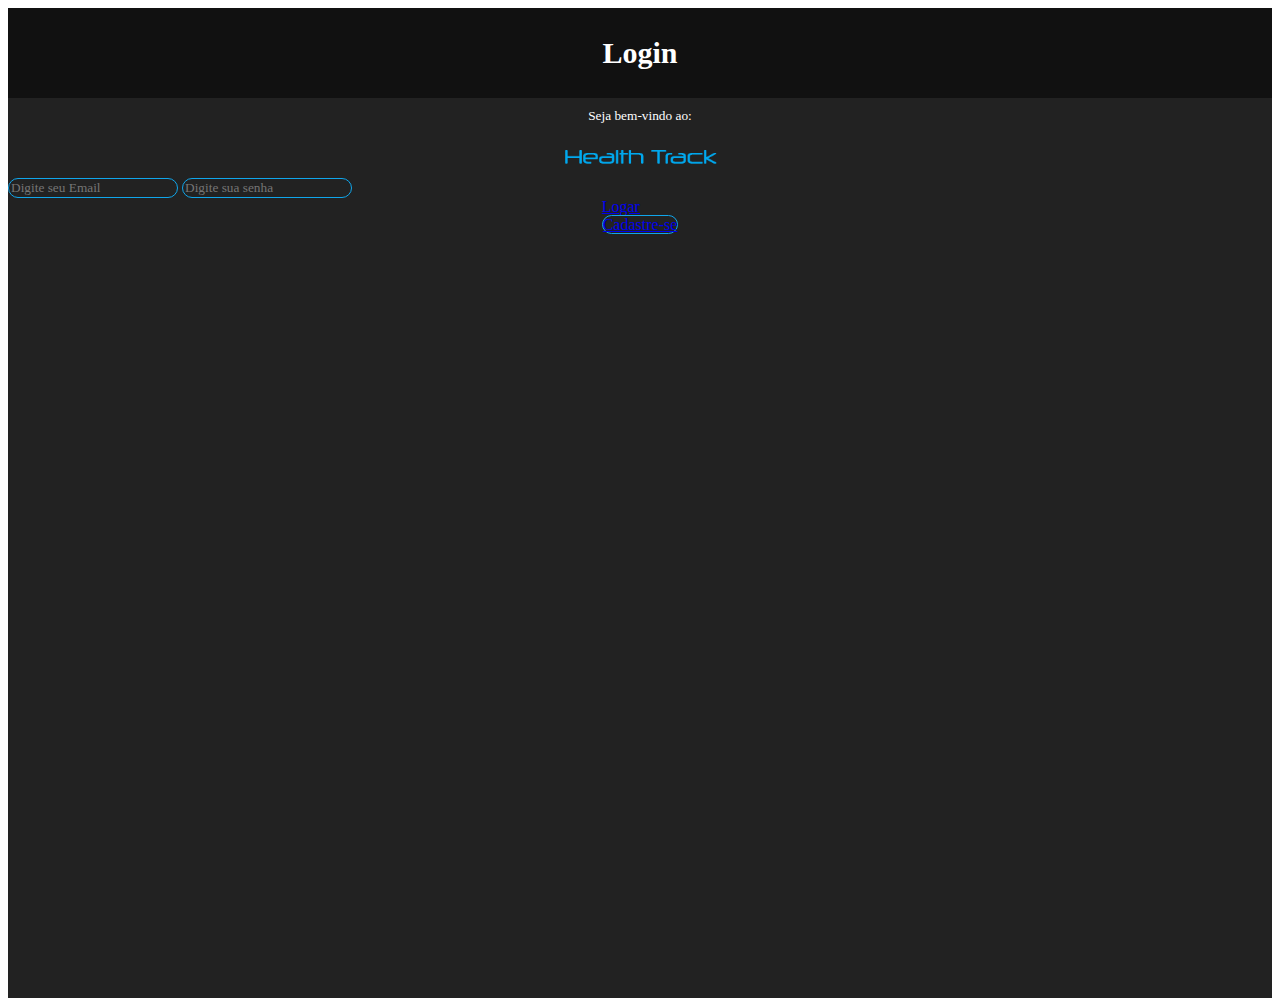
<file: index.html>
<!DOCTYPE html> <!-- tag essencial, define o tipo de documento, no caso html5 -->

<html lang="pt-br">
	<head>
		<title>Health Track - Login</title>
		<meta charset="utf-8">
        <meta http-equiv="X-UA-Compatible" content="IE-edge">
        <meta name="keywords" content="fiap, exemplo, html">
        <meta name="description" content="EXEMPLO - BOOTSTRAP">
        <meta name="viewport" content="width=device-width, initial-scale=1, shrink-to-fit=no">
    <!-- Bootstrap CSS -->
    <link rel="stylesheet" href="https://stackpath.bootstrapcdn.com/bootstrap/4.5.0/css/bootstrap.min.css" 
    integrity="sha384-9aIt2nRpC12Uk9gS9baDl411NQApFmC26EwAOH8WgZl5MYYxFfc+NcPb1dKGj7Sk" 
    crossorigin="anonymous">
    <link rel="stylesheet" href="css/styles.css">

	</head>	
	<body>
    <header>
        <div class="container-fluid myHeader alinhar-centro">
            <div class="row">
                <h1>Login</h1>
            </div>
        </div>
    </header>
    <main>
        <div class="container-fluid myMain-Welcome">
            <div class="row alinhar-centro">
                <p class="p-aside alinhar-centro">Seja bem-vindo ao:</p>
                <img src="image/logo.png" class="logo" alt="Health Track">
            </div>

            <div class="row">

                <form class="col">
                    <div class="form-group">
                        <div>
                        <label for="box-email"></label>
                        <input type="email" class="form-control myBox" id="box-email" placeholder="Digite seu Email">

                        <label for="box-senha"></label>
                        <input type="password" class="form-control myBox" id="box-senha" placeholder="Digite sua senha">
                        </div>
                        <div class="alinhar-centro">
                            <a href="bem-vindo.html">
                            <botton type="submit" class="form-control btn btn-primary myBottonsPq1" id="botao-logar">Logar</botton></a>

                            <a href="cadastro.html">
                            <botton type="botton" class="form-control btn btn-primary myBottonsPq2" id="botao-cadastrar">Cadastre-se</botton></a>
                        </div>
                    </div>
                </form>
            </div>
        </div>
    </main>
<!--<footer class="container-fluid myFooter">
        <div class="row align-items-center">

        </div>

    </footer> -->




	
    <!-- Optional JavaScript -->
    <!-- jQuery first, then Popper.js, then Bootstrap JS -->
    <script src="https://code.jquery.com/jquery-3.5.1.slim.min.js" integrity="sha384-DfXdz2htPH0lsSSs5nCTpuj/zy4C+OGpamoFVy38MVBnE+IbbVYUew+OrCXaRkfj" crossorigin="anonymous"></script>
    <script src="https://cdn.jsdelivr.net/npm/popper.js@1.16.0/dist/umd/popper.min.js" integrity="sha384-Q6E9RHvbIyZFJoft+2mJbHaEWldlvI9IOYy5n3zV9zzTtmI3UksdQRVvoxMfooAo" crossorigin="anonymous"></script>
    <script src="https://stackpath.bootstrapcdn.com/bootstrap/4.5.0/js/bootstrap.min.js" integrity="sha384-OgVRvuATP1z7JjHLkuOU7Xw704+h835Lr+6QL9UvYjZE3Ipu6Tp75j7Bh/kR0JKI" crossorigin="anonymous"></script>
	</body>
</html>
</file>
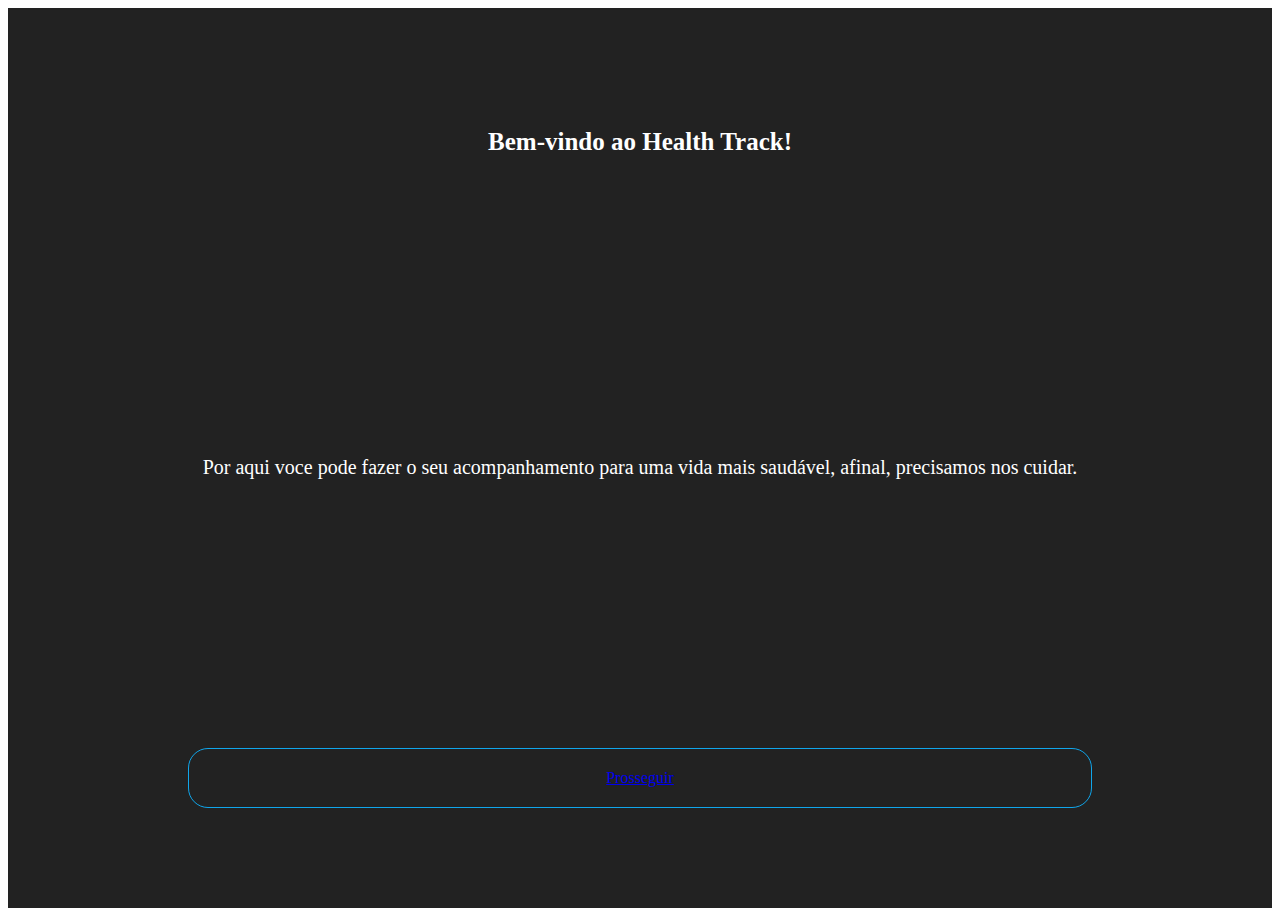
<file: bem-vindo.html>
<!DOCTYPE html> <!-- tag essencial, define o tipo de documento, no caso html5 -->

<html lang="pt-br">
	<head>
		<title>Health Track - Bem-Vindo</title>
		<meta charset="utf-8">
        <meta http-equiv="X-UA-Compatible" content="IE-edge">
        <meta name="keywords" content="fiap, exemplo, html">
        <meta name="description" content="EXEMPLO - BOOTSTRAP">
        <meta name="viewport" content="width=device-width, initial-scale=1, shrink-to-fit=no">
    <!-- Bootstrap CSS -->
    <link rel="stylesheet" href="https://stackpath.bootstrapcdn.com/bootstrap/4.5.0/css/bootstrap.min.css" 
    integrity="sha384-9aIt2nRpC12Uk9gS9baDl411NQApFmC26EwAOH8WgZl5MYYxFfc+NcPb1dKGj7Sk" 
    crossorigin="anonymous">
    <link rel="stylesheet" href="css/styles.css">

	</head>	
	<body>
    <main>
        <div class="container-fluid ">
            <div class="row">
                <div class="col-12 myMain-Welcome alinhar-centro">
                    <h2>Bem-vindo ao Health Track!</h2>
                    <div class="p-welcome">
                        <p>Por aqui voce pode fazer o seu acompanhamento para uma vida mais saudável, afinal, precisamos 
                            nos cuidar.</p>
                    </div>
                    
                    <div>
                        <a href="lista-peso.html"><botton type="botton"
                            class="btn btn-primary myBottons-Welcome alinhar-centro" id="botao-bv-prosseguir">Prosseguir
                        </botton></a>
                    </div>
                </div>
            </div>
        </div>
    </main>

    <!-- Optional JavaScript -->
    <!-- jQuery first, then Popper.js, then Bootstrap JS -->
    <script src="https://code.jquery.com/jquery-3.5.1.slim.min.js" integrity="sha384-DfXdz2htPH0lsSSs5nCTpuj/zy4C+OGpamoFVy38MVBnE+IbbVYUew+OrCXaRkfj" crossorigin="anonymous"></script>
    <script src="https://cdn.jsdelivr.net/npm/popper.js@1.16.0/dist/umd/popper.min.js" integrity="sha384-Q6E9RHvbIyZFJoft+2mJbHaEWldlvI9IOYy5n3zV9zzTtmI3UksdQRVvoxMfooAo" crossorigin="anonymous"></script>
    <script src="https://stackpath.bootstrapcdn.com/bootstrap/4.5.0/js/bootstrap.min.js" integrity="sha384-OgVRvuATP1z7JjHLkuOU7Xw704+h835Lr+6QL9UvYjZE3Ipu6Tp75j7Bh/kR0JKI" crossorigin="anonymous"></script>
	</body>
</html>
</file>
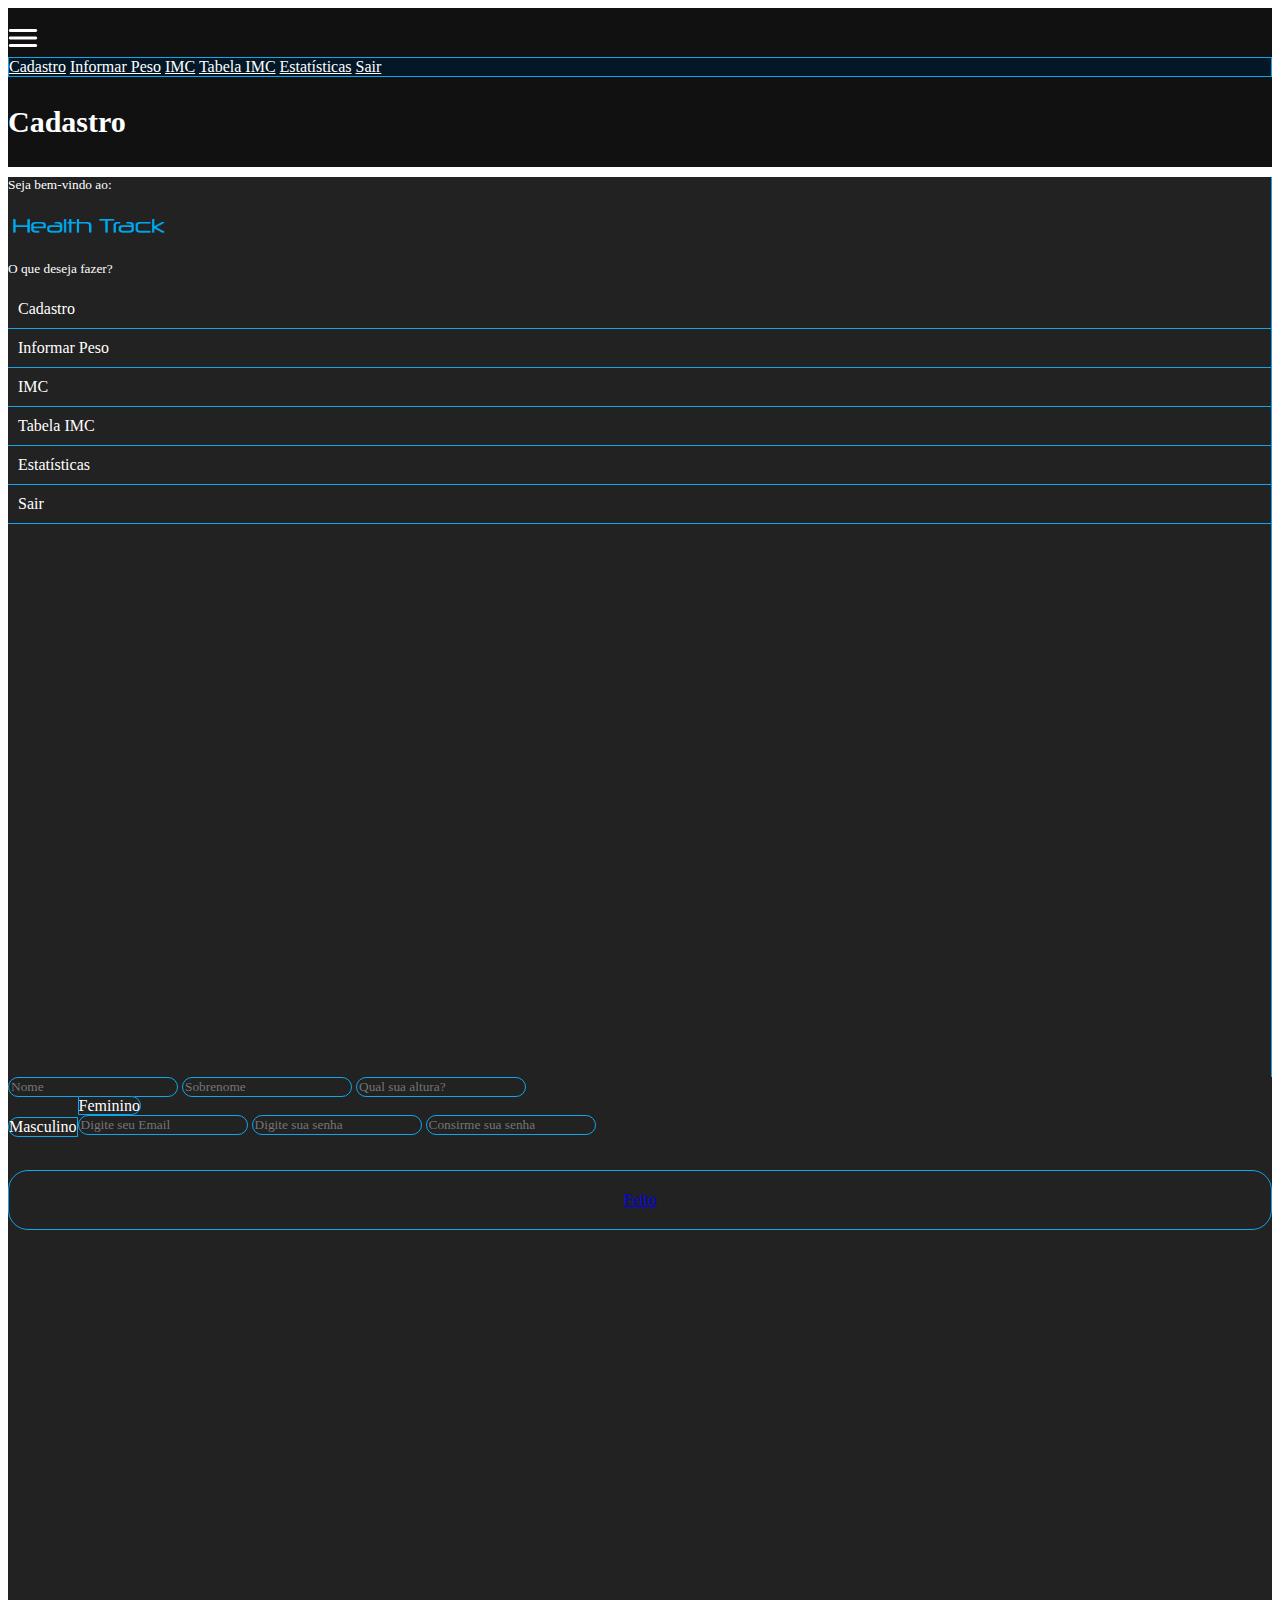
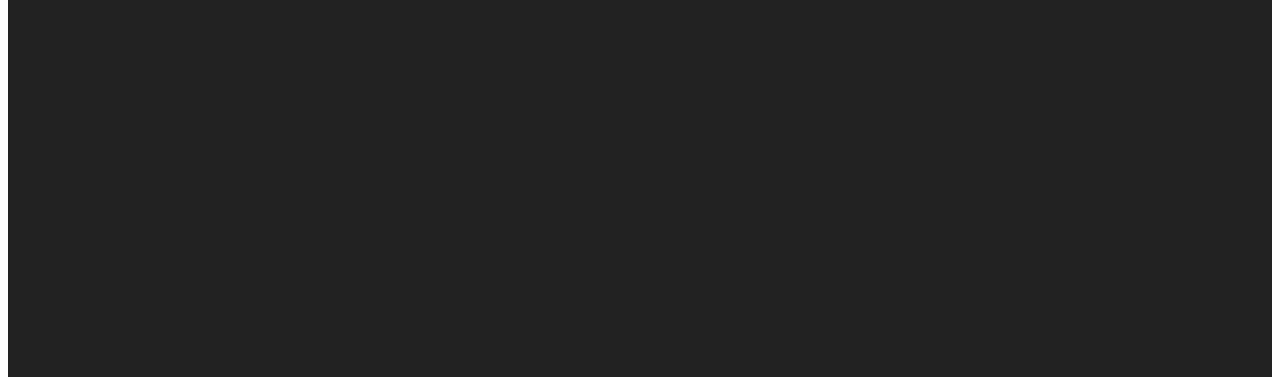
<file: cadastro.html>
<!DOCTYPE html> <!-- tag essencial, define o tipo de documento, no caso html5 -->

<html lang="pt-br">
	<head>
		<title>Health Track - Login</title>
		<meta charset="utf-8">
        <meta http-equiv="X-UA-Compatible" content="IE-edge">
        <meta name="keywords" content="fiap, exemplo, html">
        <meta name="description" content="EXEMPLO - BOOTSTRAP">
        <meta name="viewport" content="width=device-width, initial-scale=1, shrink-to-fit=no">
    <!-- Bootstrap CSS -->
    <link rel="stylesheet" href="https://stackpath.bootstrapcdn.com/bootstrap/4.5.0/css/bootstrap.min.css" 
    integrity="sha384-9aIt2nRpC12Uk9gS9baDl411NQApFmC26EwAOH8WgZl5MYYxFfc+NcPb1dKGj7Sk" 
    crossorigin="anonymous">
    <link rel="stylesheet" href="css/styles.css">

	</head>	
	<body>
    <header>
        <div class="container-fluid">
            <div class="row">
                <div class="col-2 dropdown cinza-header">
                    <img src="image/icone-menu.svg" class="icone-menu" data-toggle="dropdown" alt="Menu">
                    <div class="dropdown-menu style-menu-dropdown">
                      <a class="dropdown-item a-style-menu-dropdown" href="cadastro.html">Cadastro</a>
                      <a class="dropdown-item a-style-menu-dropdown" href="lista-peso.html">Informar Peso</a>
                      <a class="dropdown-item a-style-menu-dropdown" href="calc-imc.html">IMC</a>
                      <a class="dropdown-item a-style-menu-dropdown" href="tabela-imc.html">Tabela IMC</a>
                      <a class="dropdown-item a-style-menu-dropdown" href="estatisticas.html">Estatísticas</a>
                      <a class="dropdown-item a-style-menu-dropdown" href="#">Sair</a>
                    </div>
                  </div>
                <div class="col-10 myHeader">
                    <h1>Cadastro</h1>
                </div>
            </div>
        </div>
    </header>
    <main>
        
        <div class="container-fluid myMain-Welcome">
            <div class="row">
                <aside class="col-md-2 barra-lateral">
                    <p class="p-aside">Seja bem-vindo ao:</p>
                    <img src="image/logo.png" class="logo" alt="Health Track">
                    <div>
                        <p class="p-aside">O que deseja fazer?</p>
                    </div>
                    <nav>
                        <a href="cadastro.html"><div class="link">Cadastro</div></a>
                        <a href="lista-peso.html"><div class="link">Informar Peso</div></a>
                        <a href="calc-imc.html"><div class="link">IMC</div></a>
                        <a href="tabela-imc.html"><div class="link">Tabela IMC</div></a>
                        <a href="estatisticas.html"><div class="link">Estatísticas</div></a>
                        <a href="#"><div class="link">Sair</div></a>
                    </nav>
                </aside>
                <section class="col-md-10">
                    <div class="container-fluid myMain-Welcome">
                        <div class="row myForm">
                            <form class="col-12" id="cadastrar-usuario">
                                <div class="form-group">
                                    <label for="nome"></label>
                                    <input type="text" class="form-control myBox" id="nome" placeholder="Nome" required>
            
                                    <label for="nome"></label>
                                    <input type="text" class="form-control myBox" id="sobrenome" placeholder="Sobrenome" required>
            
                                    <label for="altura"></label>
                                    <input type="number" class="form-control myBox" id="altura" placeholder="Qual sua altura?" required>
                                
                                    <div>
                                    <botton type="botton" class="form-control col-6 btn btn-primary myBottonsMasc float-left" id="botao-logar">Masculino</botton>
                                    <botton type="botton" class="form-control col-6 btn btn-primary myBottonsFem" id="botao-cadastrar">Feminino</botton>
                                    </div>
            
                                    <label for="box-email"></label>
                                    <input type="email" class="form-control myBox" id="box-email" placeholder="Digite seu Email">
                      
                                    <label for="box-senha"></label>
                                    <input type="password" class="form-control myBox" id="box-senha" placeholder="Digite sua senha">
            
                                    <label for="box-confsenha"></label>
                                    <input type="password" class="form-control myBox" id="box-confsenha" placeholder="Consirme sua senha">
            
                                    <a href="lista-peso.html"><botton type="submit" 
                                        class="form-control btn btn-primary myBottons-Welcome alinhar-centro" id="botao-cadastrar">Feito
                                    </botton></a>
                                </div>
                            </form>
                        </div>
                    </div>
                </section>
            </div>
        </div>
    </main>




	
    <!-- Optional JavaScript -->
    <!-- jQuery first, then Popper.js, then Bootstrap JS -->
    <script src="https://code.jquery.com/jquery-3.5.1.slim.min.js" integrity="sha384-DfXdz2htPH0lsSSs5nCTpuj/zy4C+OGpamoFVy38MVBnE+IbbVYUew+OrCXaRkfj" crossorigin="anonymous"></script>
    <script src="https://cdn.jsdelivr.net/npm/popper.js@1.16.0/dist/umd/popper.min.js" integrity="sha384-Q6E9RHvbIyZFJoft+2mJbHaEWldlvI9IOYy5n3zV9zzTtmI3UksdQRVvoxMfooAo" crossorigin="anonymous"></script>
    <script src="https://stackpath.bootstrapcdn.com/bootstrap/4.5.0/js/bootstrap.min.js" integrity="sha384-OgVRvuATP1z7JjHLkuOU7Xw704+h835Lr+6QL9UvYjZE3Ipu6Tp75j7Bh/kR0JKI" crossorigin="anonymous"></script>
	</body>
</html>
</file>
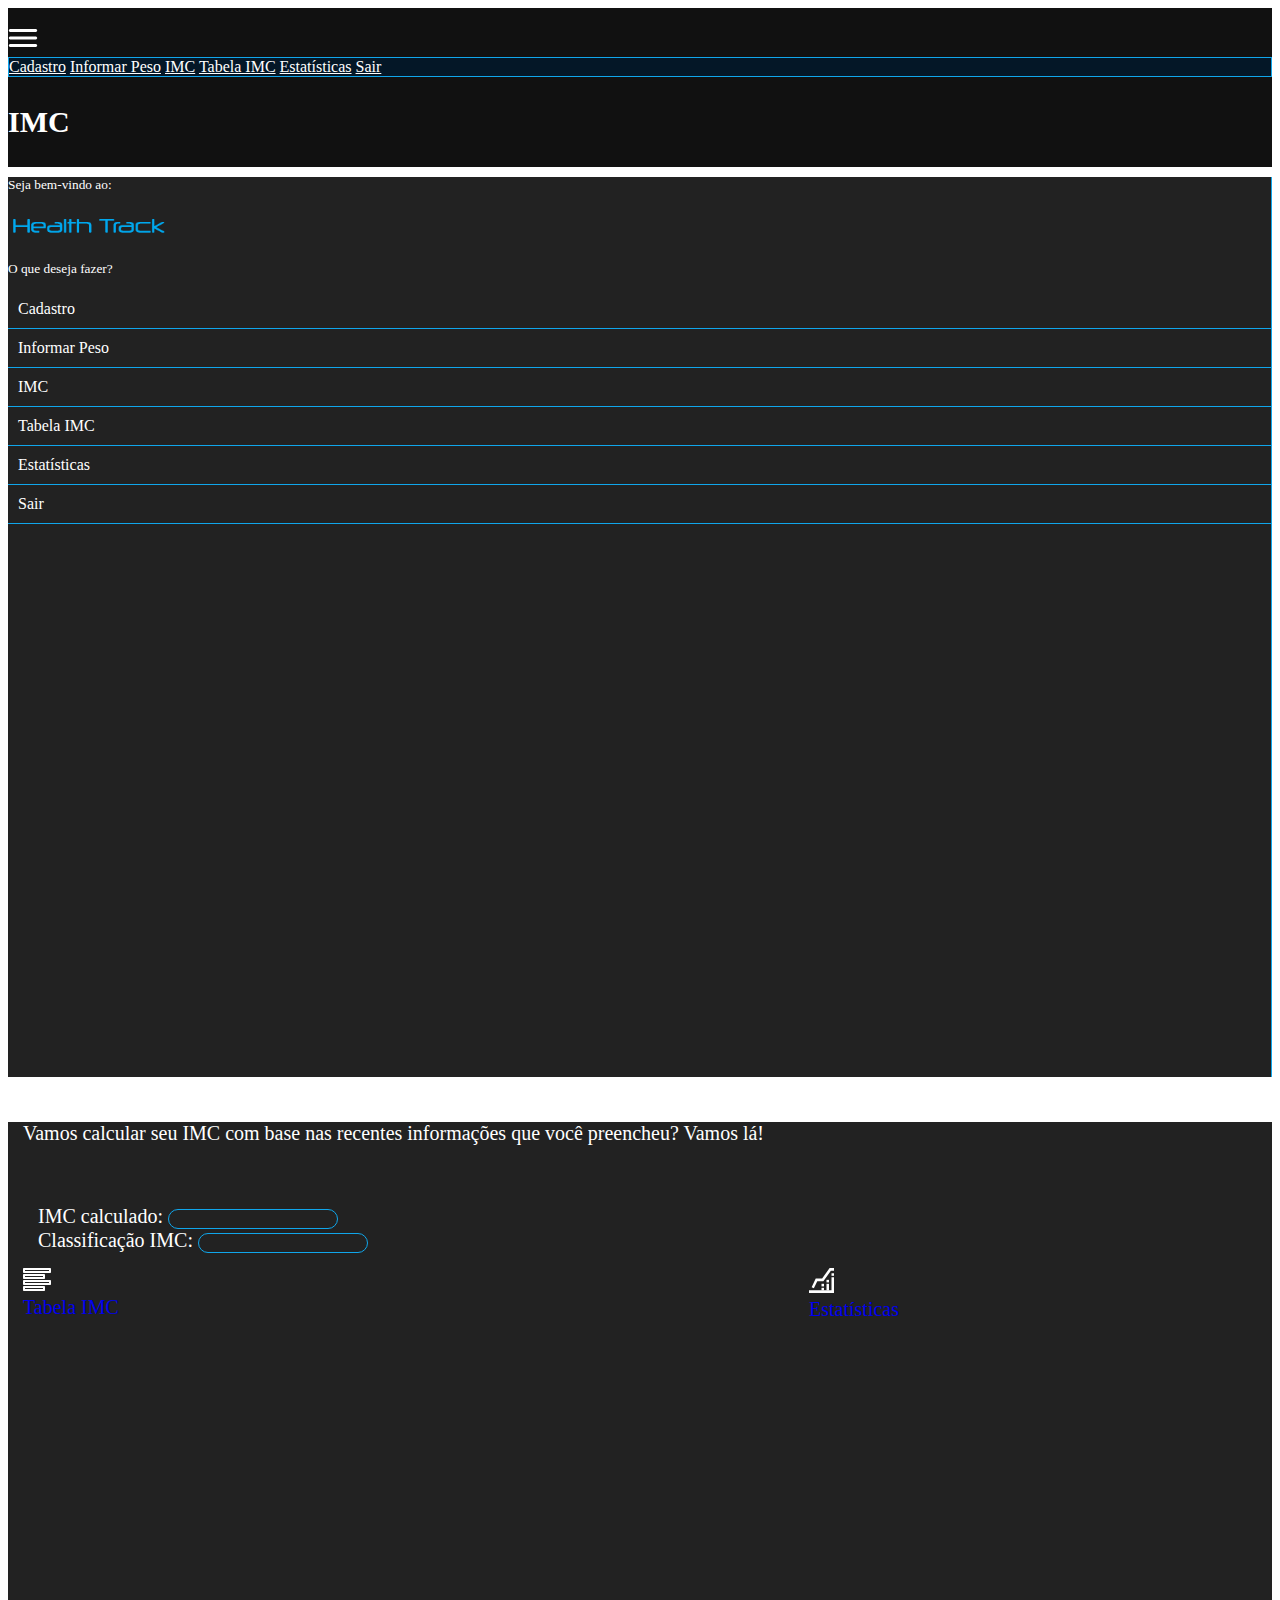
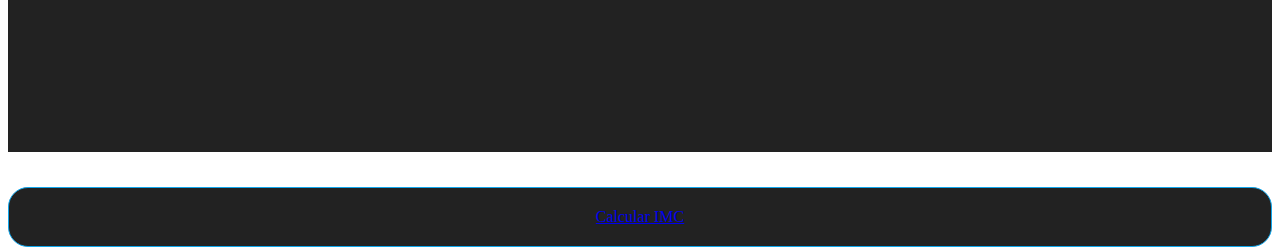
<file: calc-imc.html>
<!DOCTYPE html> <!-- tag essencial, define o tipo de documento, no caso html5 -->

<html lang="pt-br">
	<head>
		<title>Health Track - Login</title>
		<meta charset="utf-8">
        <meta http-equiv="X-UA-Compatible" content="IE-edge">
        <meta name="keywords" content="fiap, exemplo, html">
        <meta name="description" content="EXEMPLO - BOOTSTRAP">
        <meta name="viewport" content="width=device-width, initial-scale=1, shrink-to-fit=no">
    <!-- Bootstrap CSS -->
    <link rel="stylesheet" href="https://stackpath.bootstrapcdn.com/bootstrap/4.5.0/css/bootstrap.min.css" 
    integrity="sha384-9aIt2nRpC12Uk9gS9baDl411NQApFmC26EwAOH8WgZl5MYYxFfc+NcPb1dKGj7Sk" 
    crossorigin="anonymous">
    <link rel="stylesheet" href="css/styles.css">

	</head>	
	<body>
    <header>
        <div class="container-fluid">
            <div class="row">
                <div class="col-2 dropdown cinza-header">
                    <img src="image/icone-menu.svg" class="icone-menu" data-toggle="dropdown" alt="Menu">
                    <div class="dropdown-menu style-menu-dropdown">
                      <a class="dropdown-item a-style-menu-dropdown" href="cadastro.html">Cadastro</a>
                      <a class="dropdown-item a-style-menu-dropdown" href="lista-peso.html">Informar Peso</a>
                      <a class="dropdown-item a-style-menu-dropdown" href="calc-imc.html">IMC</a>
                      <a class="dropdown-item a-style-menu-dropdown" href="tabela-imc.html">Tabela IMC</a>
                      <a class="dropdown-item a-style-menu-dropdown" href="estatisticas.html">Estatísticas</a>
                      <a class="dropdown-item a-style-menu-dropdown" href="#">Sair</a>
                    </div>
                  </div>
                <div class="col-10 myHeader">
                    <h1>IMC</h1>
                </div>
            </div>
        </div>
    </header>
    <main>
        
        <div class="container-fluid myMain-Welcome">
            <div class="row">
                <aside class="col-md-2 barra-lateral">
                    <p class="p-aside">Seja bem-vindo ao:</p>
                    <img src="image/logo.png" class="logo" alt="Health Track">
                    <div>
                        <p class="p-aside">O que deseja fazer?</p>
                    </div>
                    <nav>
                        <a href="cadastro.html"><div class="link">Cadastro</div></a>
                        <a href="lista-peso.html"><div class="link">Informar Peso</div></a>
                        <a href="calc-imc.html"><div class="link">IMC</div></a>
                        <a href="tabela-imc.html"><div class="link">Tabela IMC</div></a>
                        <a href="estatisticas.html"><div class="link">Estatísticas</div></a>
                        <a href="#"><div class="link">Sair</div></a>
                    </nav>
                </aside>
                <section class="col-md-10">
                    <div class="container-fluid myMain">
                        <div class="row align-items-start">
                            <div class="col align-self-center p-calcIMC">
                                <div>
                                    Vamos calcular seu IMC com base nas recentes informações que você preencheu? Vamos lá! 
                                </div>
                                <div class="myForm-CalcIMC">
                                    <form id="calcular-imc">
                                        <div class="form-group">
                                            <label for="imc-calculado">IMC calculado:</label>
                                            <input type="number" class="form-control myBox" readonly>
                                        </div>
                                        <div class="form-group">
                                            <label for="class-imc-calculado">Classificação IMC:</label>
                                            <input type="text" class="form-control myBox" readonly>
                                        </div>  
                                    </form>
                                </div>
                                <div>
                                    <div class="col align-self-start">
                                        <a href="tabela-imc.html">
                                        <botton type="button" class="form-control btn btn-primary myBottons-CalcIMC-tb" id="botao-tbimc">
                                            <img src="image/icone-tabela.svg" alt=""><br>Tabela IMC</botton></a>
                                    </div>
                                    <div class="col align-self-end">
                                        <a href="estatisticas.html">
                                        <botton type="button" class="form-control btn btn-primary myBottons-CalcIMC-est" id="botao-estatisticas">
                                            <img src="image/icone-grafic.svg" alt=""><br>Estatísticas</botton></a>
                                    </div>
                                </div>
                            </div>
                        </div>
                    </div>
                    <div class="row">
                        <div class="col">
                            <a href="#"><botton type="botton" 
                                class="btn btn-primary myBottons-Welcome alinhar-centro" id="add-peso">Calcular IMC
                            </botton></a>
                        </div>
                    </div>
                </section>
            </div>
        </div>
    </main>



	
    <!-- Optional JavaScript -->
    <!-- jQuery first, then Popper.js, then Bootstrap JS -->
    <script src="https://code.jquery.com/jquery-3.5.1.slim.min.js" integrity="sha384-DfXdz2htPH0lsSSs5nCTpuj/zy4C+OGpamoFVy38MVBnE+IbbVYUew+OrCXaRkfj" crossorigin="anonymous"></script>
    <script src="https://cdn.jsdelivr.net/npm/popper.js@1.16.0/dist/umd/popper.min.js" integrity="sha384-Q6E9RHvbIyZFJoft+2mJbHaEWldlvI9IOYy5n3zV9zzTtmI3UksdQRVvoxMfooAo" crossorigin="anonymous"></script>
    <script src="https://stackpath.bootstrapcdn.com/bootstrap/4.5.0/js/bootstrap.min.js" integrity="sha384-OgVRvuATP1z7JjHLkuOU7Xw704+h835Lr+6QL9UvYjZE3Ipu6Tp75j7Bh/kR0JKI" crossorigin="anonymous"></script>
	</body>
</html>
</file>
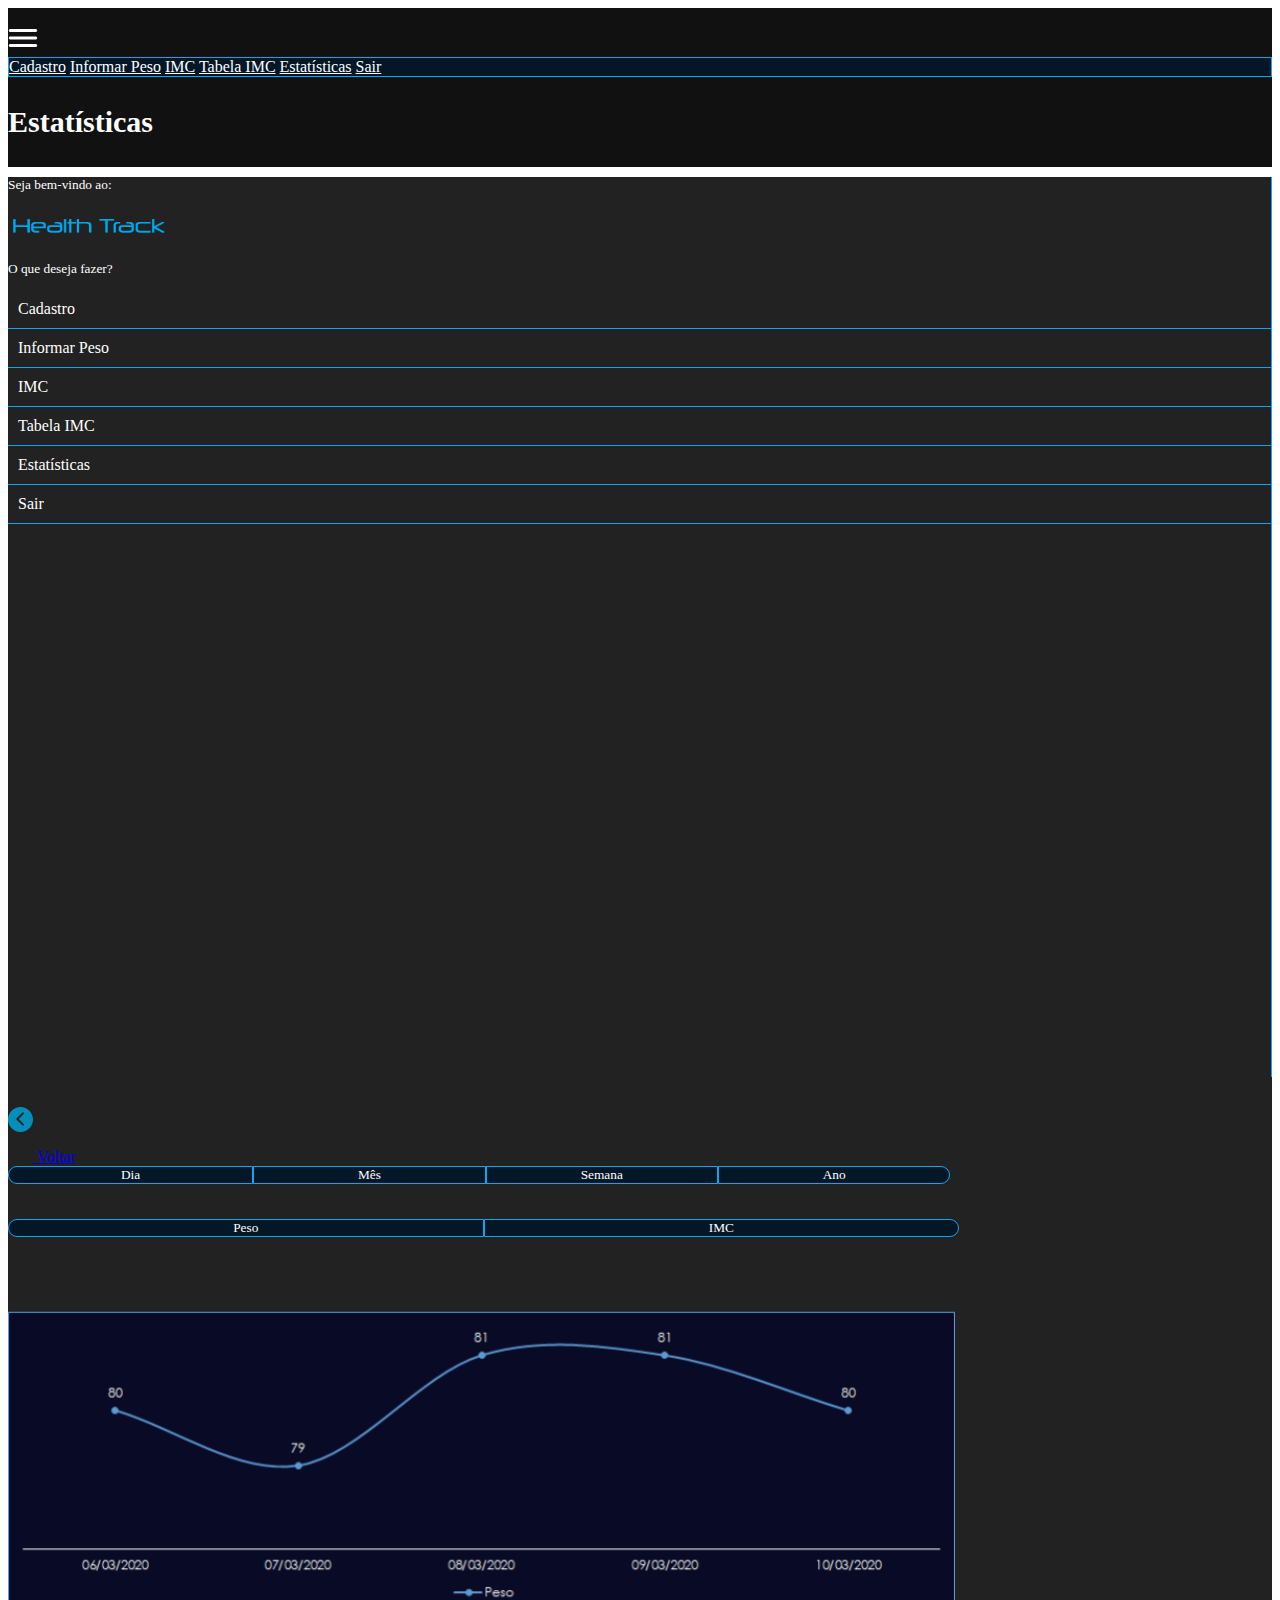
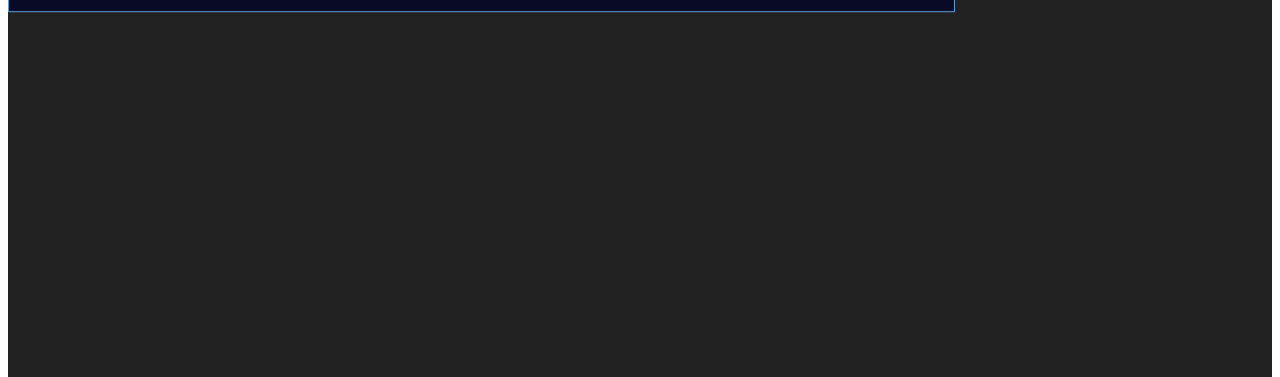
<file: estatisticas.html>
<!DOCTYPE html> <!-- tag essencial, define o tipo de documento, no caso html5 -->

<html lang="pt-br">
	<head>
		<title>Health Track - Login</title>
		<meta charset="utf-8">
        <meta http-equiv="X-UA-Compatible" content="IE-edge">
        <meta name="keywords" content="fiap, exemplo, html">
        <meta name="description" content="EXEMPLO - BOOTSTRAP">
        <meta name="viewport" content="width=device-width, initial-scale=1, shrink-to-fit=no">
    <!-- Bootstrap CSS -->
    <link rel="stylesheet" href="https://stackpath.bootstrapcdn.com/bootstrap/4.5.0/css/bootstrap.min.css" 
    integrity="sha384-9aIt2nRpC12Uk9gS9baDl411NQApFmC26EwAOH8WgZl5MYYxFfc+NcPb1dKGj7Sk" 
    crossorigin="anonymous">
    <link rel="stylesheet" href="css/styles.css">

	</head>	
	<body>
    <header>
        <div class="container-fluid">
            <div class="row">
                <div class="col-2 dropdown cinza-header">
                    <img src="image/icone-menu.svg" class="icone-menu" data-toggle="dropdown" alt="Menu">
                    <div class="dropdown-menu style-menu-dropdown">
                      <a class="dropdown-item a-style-menu-dropdown" href="cadastro.html">Cadastro</a>
                      <a class="dropdown-item a-style-menu-dropdown" href="lista-peso.html">Informar Peso</a>
                      <a class="dropdown-item a-style-menu-dropdown" href="calc-imc.html">IMC</a>
                      <a class="dropdown-item a-style-menu-dropdown" href="tabela-imc.html">Tabela IMC</a>
                      <a class="dropdown-item a-style-menu-dropdown" href="estatisticas.html">Estatísticas</a>
                      <a class="dropdown-item a-style-menu-dropdown" href="#">Sair</a>
                    </div>
                  </div>
                <div class="col-10 myHeader">
                    <h1>Estatísticas</h1>
                </div>
            </div>
        </div>
    </header>
    <main>
        
        <div class="container-fluid myMain-Welcome">
            <div class="row">
                <aside class="col-md-2 barra-lateral">
                    <p class="p-aside">Seja bem-vindo ao:</p>
                    <img src="image/logo.png" class="logo" alt="Health Track">
                    <div>
                        <p class="p-aside">O que deseja fazer?</p>
                    </div>
                    <nav>
                        <a href="cadastro.html"><div class="link">Cadastro</div></a>
                        <a href="lista-peso.html"><div class="link">Informar Peso</div></a>
                        <a href="calc-imc.html"><div class="link">IMC</div></a>
                        <a href="tabela-imc.html"><div class="link">Tabela IMC</div></a>
                        <a href="estatisticas.html"><div class="link">Estatísticas</div></a>
                        <a href="#"><div class="link">Sair</div></a>
                    </nav>
                </aside>
                <section class="col-md-10">
                    <div class="container-fluid myMain-Welcome">
                        
                        <a href="calc-imc.html"><img src="image/icone-back.svg" class="icone-voltar" 
                            alt="Voltar"> Voltar</a>

                        <div class="row align-items-center">
                        
                        
                            <div class="col align-self-center">
                                    <botton type="botton" class="btn btn-primary myBottons-dia alinhar-centro" id="botao-dia">Dia</botton>
                                    <botton type="botton" class="btn btn-primary myBottons-mes alinhar-centro" id="botao-mes">Mês</botton>
                                    <botton type="botton" class="btn btn-primary myBottons-semana alinhar-centro" id="botao-semana">Semana</botton>
                                    <botton type="botton" class="btn btn-primary myBottons-ano alinhar-centro" id="botao-ano">Ano</botton>
                            </div>
                        </div>
                        <div class="row align-items-center">
                            <div class="col align-self-center">
                                    <botton type="botton" class="btn btn-primary myBottons-peso alinhar-centro" id="botao-peso">Peso</botton>
                                    <botton type="botton" class="btn btn-primary myBottons-imc alinhar-centro" id="botao-imc">IMC</botton>
                                    <img src="image/Item-Grafico.svg" class="img-graficos" alt="">
                            </div>
                        </div>
                    </div>
                </section>
            </div>
        </div>
    </main>



	
    <!-- Optional JavaScript -->
    <!-- jQuery first, then Popper.js, then Bootstrap JS -->
    <script src="https://code.jquery.com/jquery-3.5.1.slim.min.js" integrity="sha384-DfXdz2htPH0lsSSs5nCTpuj/zy4C+OGpamoFVy38MVBnE+IbbVYUew+OrCXaRkfj" crossorigin="anonymous"></script>
    <script src="https://cdn.jsdelivr.net/npm/popper.js@1.16.0/dist/umd/popper.min.js" integrity="sha384-Q6E9RHvbIyZFJoft+2mJbHaEWldlvI9IOYy5n3zV9zzTtmI3UksdQRVvoxMfooAo" crossorigin="anonymous"></script>
    <script src="https://stackpath.bootstrapcdn.com/bootstrap/4.5.0/js/bootstrap.min.js" integrity="sha384-OgVRvuATP1z7JjHLkuOU7Xw704+h835Lr+6QL9UvYjZE3Ipu6Tp75j7Bh/kR0JKI" crossorigin="anonymous"></script>
	</body>
</html>
</file>
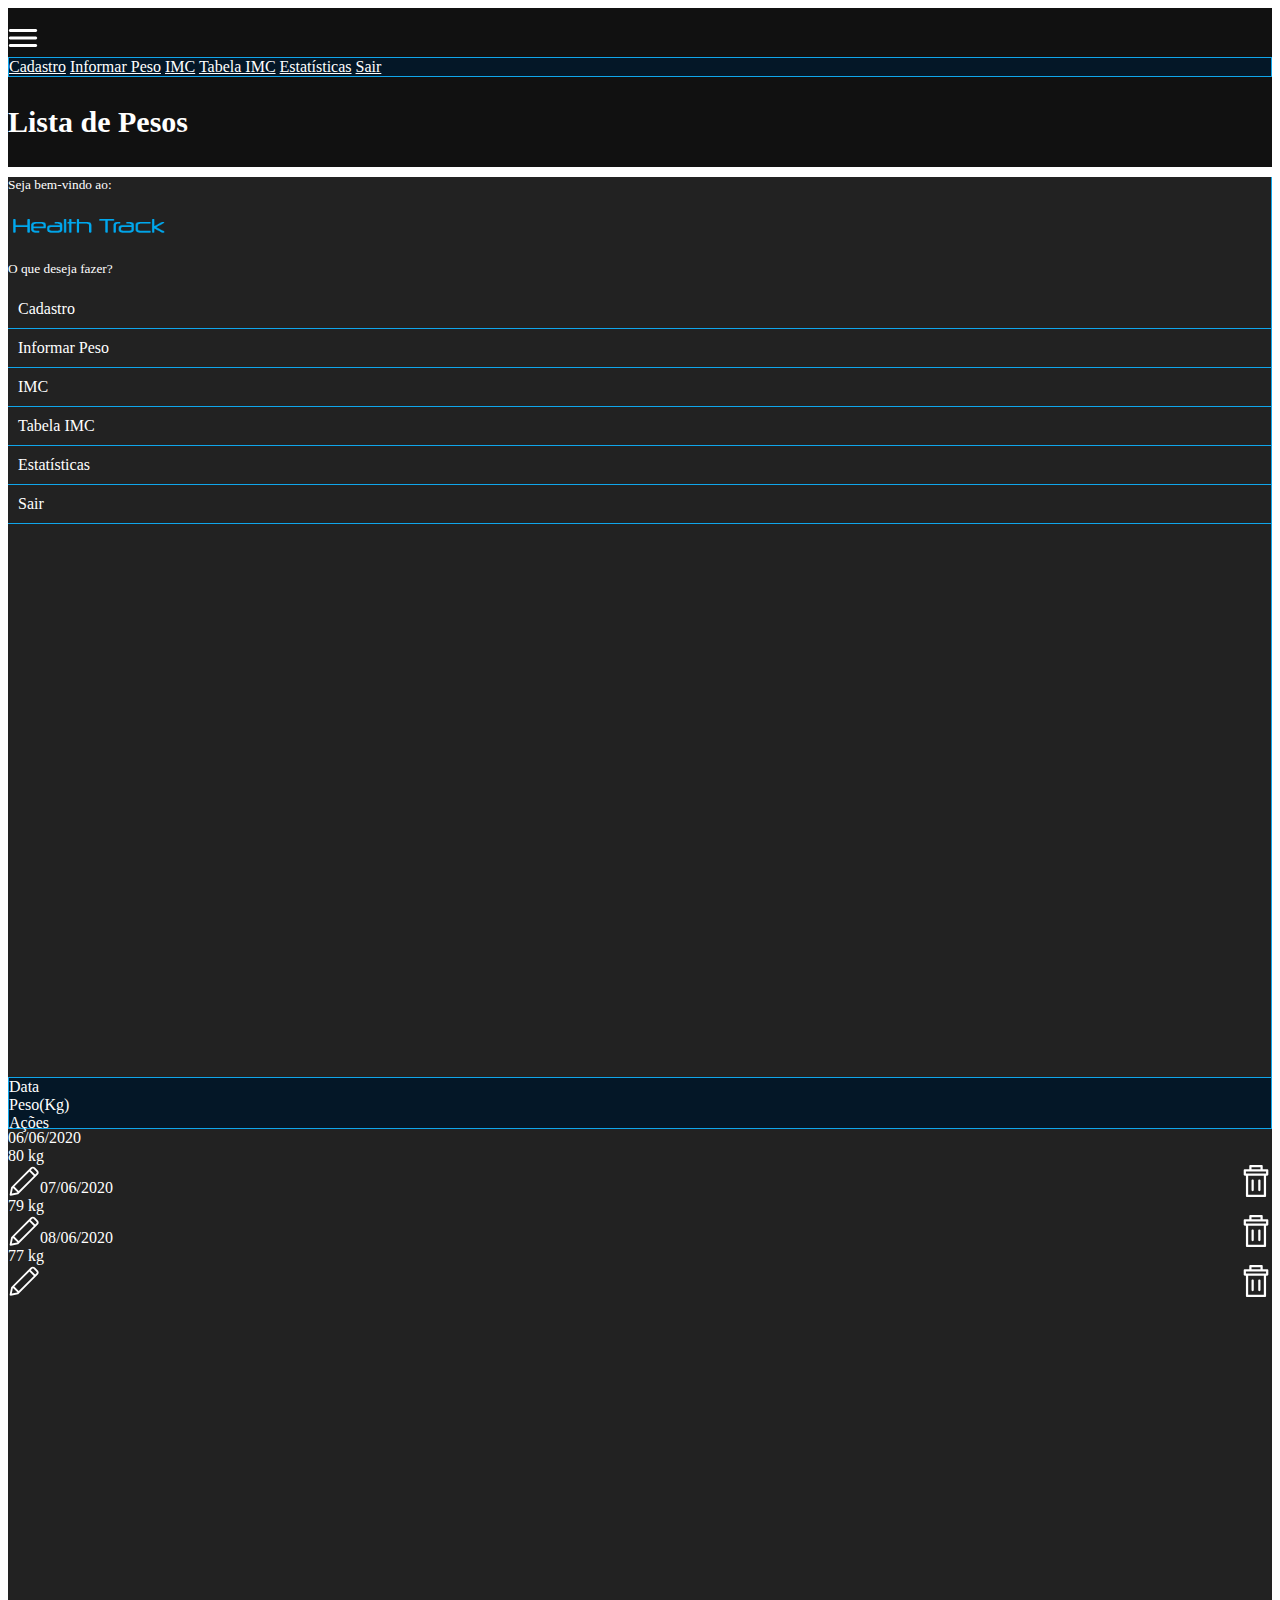
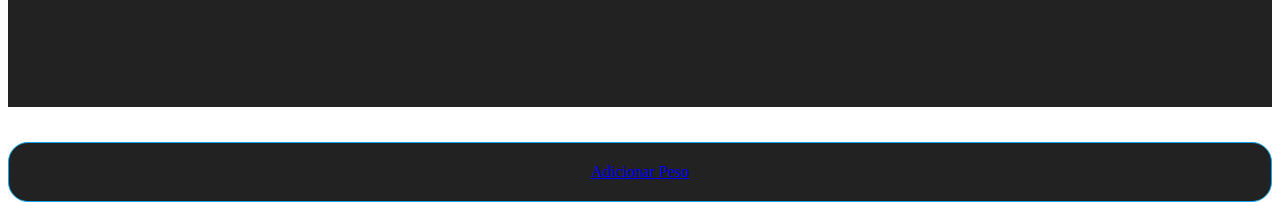
<file: lista-peso.html>
<!DOCTYPE html> <!-- tag essencial, define o tipo de documento, no caso html5 -->

<html lang="pt-br">
	<head>
		<title>Health Track - Login</title>
		<meta charset="utf-8">
        <meta http-equiv="X-UA-Compatible" content="IE-edge">
        <meta name="keywords" content="fiap, exemplo, html">
        <meta name="description" content="EXEMPLO - BOOTSTRAP">
        <meta name="viewport" content="width=device-width, initial-scale=1, shrink-to-fit=no">
    <!-- Bootstrap CSS -->
    <link rel="stylesheet" href="https://stackpath.bootstrapcdn.com/bootstrap/4.5.0/css/bootstrap.min.css" 
    integrity="sha384-9aIt2nRpC12Uk9gS9baDl411NQApFmC26EwAOH8WgZl5MYYxFfc+NcPb1dKGj7Sk" 
    crossorigin="anonymous">
    <link rel="stylesheet" href="css/styles.css">

	</head>	
	<body>
    <header>
        <div class="container-fluid">
            <div class="row">
                <div class="col-2 dropdown cinza-header">
                    <img src="image/icone-menu.svg" class="icone-menu" data-toggle="dropdown" alt="Menu">
                    <div class="dropdown-menu style-menu-dropdown">
                      <a class="dropdown-item a-style-menu-dropdown" href="cadastro.html">Cadastro</a>
                      <a class="dropdown-item a-style-menu-dropdown" href="lista-peso.html">Informar Peso</a>
                      <a class="dropdown-item a-style-menu-dropdown" href="calc-imc.html">IMC</a>
                      <a class="dropdown-item a-style-menu-dropdown" href="tabela-imc.html">Tabela IMC</a>
                      <a class="dropdown-item a-style-menu-dropdown" href="estatisticas.html">Estatísticas</a>
                      <a class="dropdown-item a-style-menu-dropdown" href="#">Sair</a>
                    </div>
                  </div>
                <div class="col-10 myHeader">
                    <h1>Lista de Pesos</h1>
                </div>
            </div>
        </div>
    </header>
    <main>
        
        <div class="container-fluid myMain-Welcome">
            <div class="row">
                <aside class="col-md-2 barra-lateral">
                    <p class="p-aside">Seja bem-vindo ao:</p>
                    <img src="image/logo.png" class="logo" alt="Health Track">
                    <div>
                        <p class="p-aside">O que deseja fazer?</p>
                    </div>
                    <nav>
                        <a href="cadastro.html"><div class="link">Cadastro</div></a>
                        <a href="lista-peso.html"><div class="link">Informar Peso</div></a>
                        <a href="calc-imc.html"><div class="link">IMC</div></a>
                        <a href="tabela-imc.html"><div class="link">Tabela IMC</div></a>
                        <a href="estatisticas.html"><div class="link">Estatísticas</div></a>
                        <a href="#"><div class="link">Sair</div></a>
                    </nav>
                </aside>
                <section class="col-md-10">
                    <div class="container-fluid myMain">
                        <div class="row align-items-start CabecalhoListaPeso">
                            <div class="col align-self-center text-center">
                                Data
                            </div>
                            <div class="col align-self-center text-center">
                                Peso(Kg)
                            </div>
                            <div class="col align-self-center text-center">
                                Ações
                            </div>
                        </div>
                        <div class="row align-items-start ConteudoListaPeso">
                            <div class="col align-self-center text-center">
                                06/06/2020
                            </div>
                            <div class="col align-self-center text-center">
                                80 kg
                            </div>
                            <div class="col align-self-center">
                                <img class="imgPen-lista-peso" src="image/icone-editar.svg" alt="">
                                <img class="imgTrash-lista-peso" src="image/icone-lixo.svg" alt="">
                            </div>
                        </div>
                        <div class="row align-items-start ConteudoListaPeso">
                            <div class="col align-self-center text-center">
                                07/06/2020
                            </div>
                            <div class="col align-self-center text-center">
                                79 kg
                            </div>
                            <div class="col align-self-center">
                                <img class="imgPen-lista-peso" src="image/icone-editar.svg" alt="">
                                <img class="imgTrash-lista-peso" src="image/icone-lixo.svg" alt="">
                            </div>
                        </div>
                        <div class="row align-items-start ConteudoListaPeso">
                            <div class="col align-self-center text-center">
                                08/06/2020
                            </div>
                            <div class="col align-self-center text-center">
                                77 kg
                            </div>
                            <div class="col align-self-center">
                                <img class="imgPen-lista-peso" src="image/icone-editar.svg" alt="">
                                <img class="imgTrash-lista-peso" src="image/icone-lixo.svg" alt="">
                            </div>
                        </div>
                    </div>
                    <div class="row align-items-center">
                        <div class="col align-self-center">
                            <a href="#"><botton type="botton" 
                                class="btn btn-primary myBottons-Welcome alinhar-centro" id="add-peso">Adicionar Peso
                            </botton></a>
                        </div>
                    </div>
                </section>
            </div>
        </div>
    </main>



	
    <!-- Optional JavaScript -->
    <!-- jQuery first, then Popper.js, then Bootstrap JS -->
    <script src="https://code.jquery.com/jquery-3.5.1.slim.min.js" integrity="sha384-DfXdz2htPH0lsSSs5nCTpuj/zy4C+OGpamoFVy38MVBnE+IbbVYUew+OrCXaRkfj" crossorigin="anonymous"></script>
    <script src="https://cdn.jsdelivr.net/npm/popper.js@1.16.0/dist/umd/popper.min.js" integrity="sha384-Q6E9RHvbIyZFJoft+2mJbHaEWldlvI9IOYy5n3zV9zzTtmI3UksdQRVvoxMfooAo" crossorigin="anonymous"></script>
    <script src="https://stackpath.bootstrapcdn.com/bootstrap/4.5.0/js/bootstrap.min.js" integrity="sha384-OgVRvuATP1z7JjHLkuOU7Xw704+h835Lr+6QL9UvYjZE3Ipu6Tp75j7Bh/kR0JKI" crossorigin="anonymous"></script>
	</body>
</html>
</file>
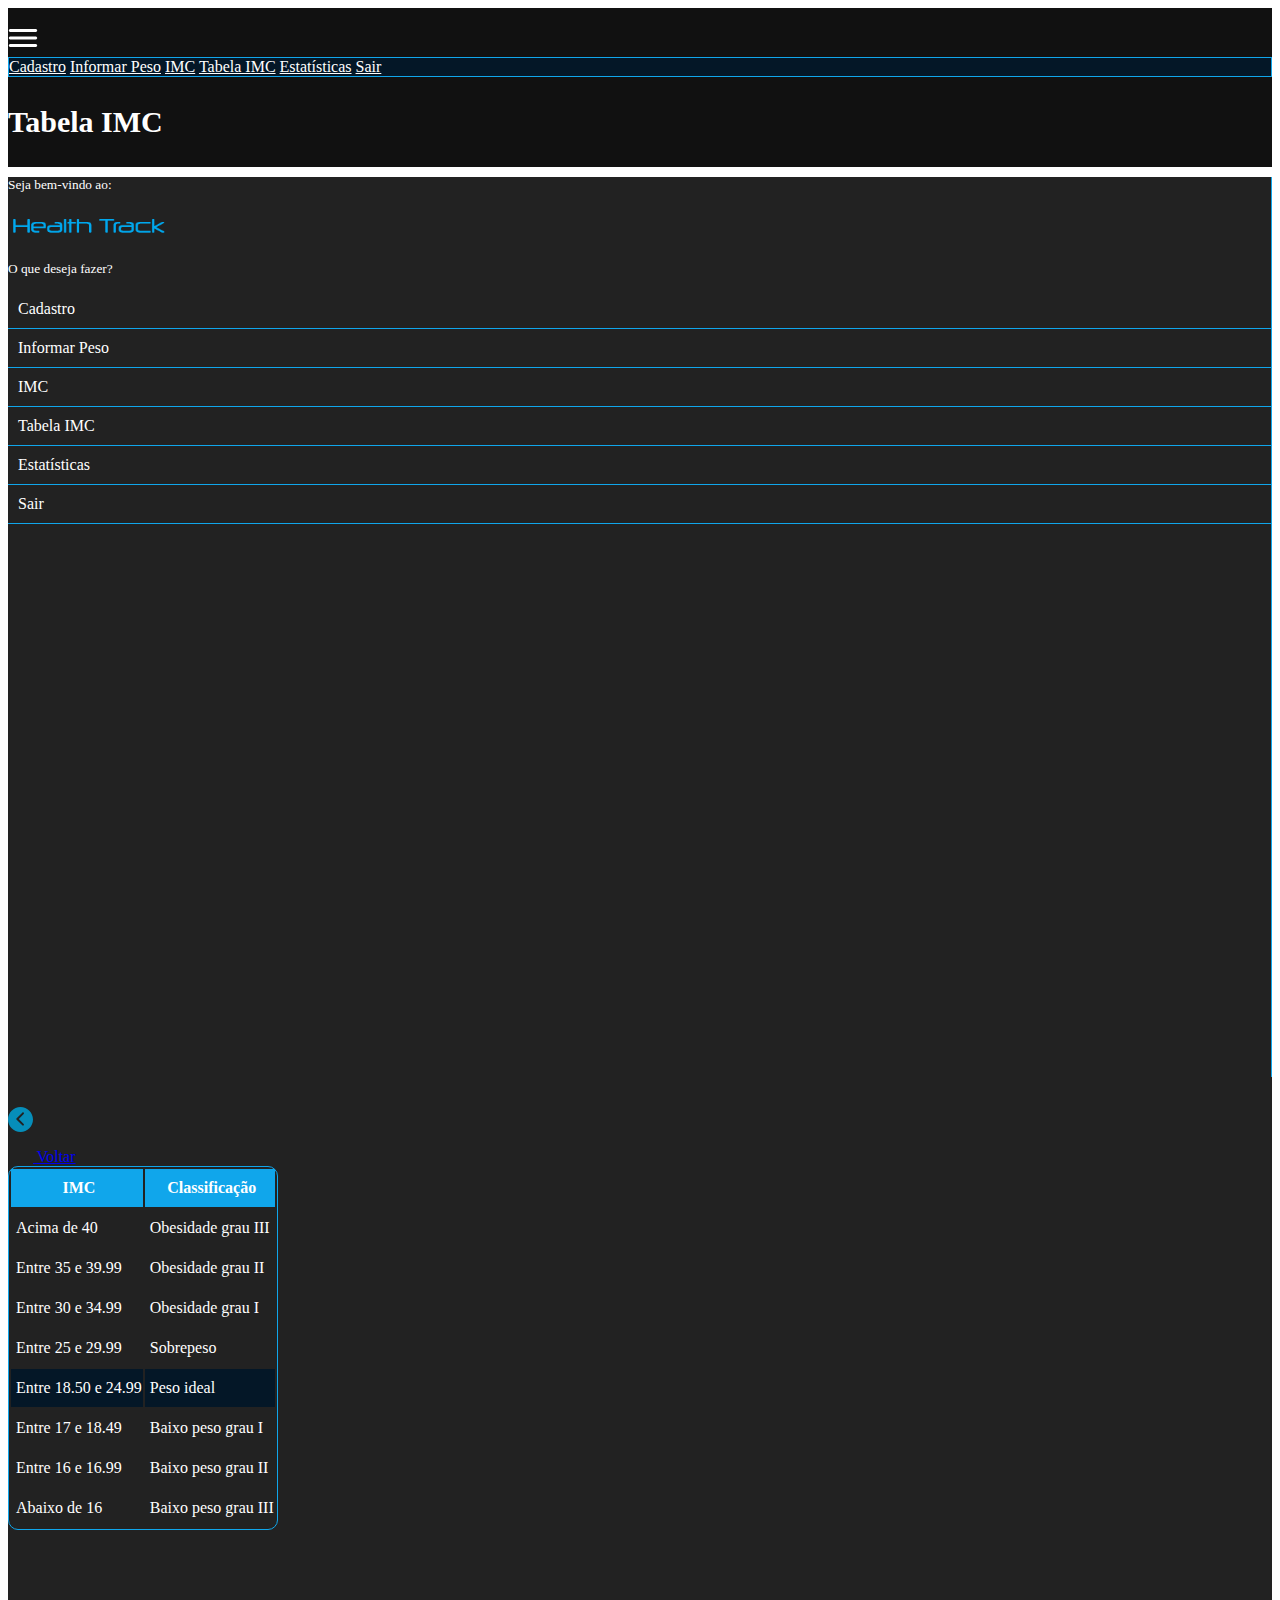
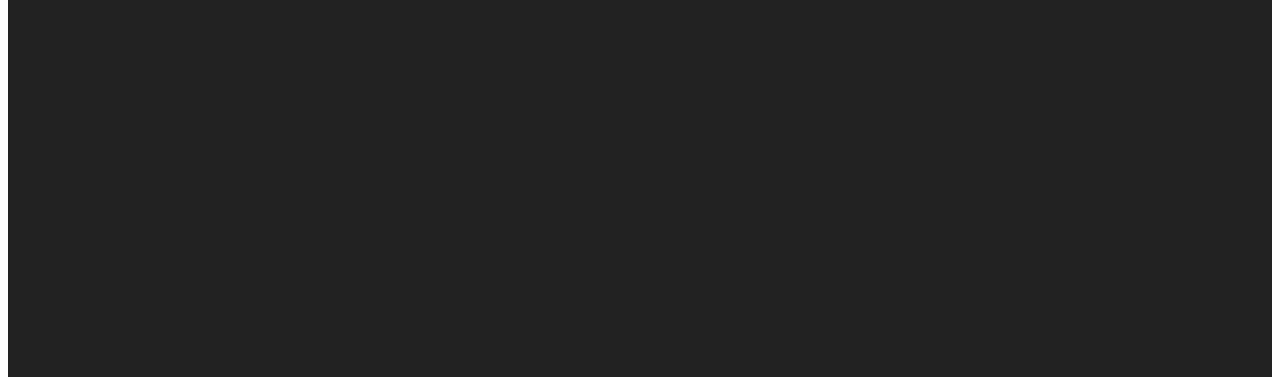
<file: tabela-imc.html>
<!DOCTYPE html> <!-- tag essencial, define o tipo de documento, no caso html5 -->

<html lang="pt-br">
	<head>
		<title>Health Track - Login</title>
		<meta charset="utf-8">
        <meta http-equiv="X-UA-Compatible" content="IE-edge">
        <meta name="keywords" content="fiap, exemplo, html">
        <meta name="description" content="EXEMPLO - BOOTSTRAP">
        <meta name="viewport" content="width=device-width, initial-scale=1, shrink-to-fit=no">
    <!-- Bootstrap CSS -->
    <link rel="stylesheet" href="https://stackpath.bootstrapcdn.com/bootstrap/4.5.0/css/bootstrap.min.css" 
    integrity="sha384-9aIt2nRpC12Uk9gS9baDl411NQApFmC26EwAOH8WgZl5MYYxFfc+NcPb1dKGj7Sk" 
    crossorigin="anonymous">
    <link rel="stylesheet" href="css/styles.css">

	</head>	
	<body>
    <header>
        <div class="container-fluid">
            <div class="row">
                <div class="col-2 dropdown cinza-header">
                    <img src="image/icone-menu.svg" class="icone-menu" data-toggle="dropdown" alt="Menu">
                    <div class="dropdown-menu style-menu-dropdown">
                      <a class="dropdown-item a-style-menu-dropdown" href="cadastro.html">Cadastro</a>
                      <a class="dropdown-item a-style-menu-dropdown" href="lista-peso.html">Informar Peso</a>
                      <a class="dropdown-item a-style-menu-dropdown" href="calc-imc.html">IMC</a>
                      <a class="dropdown-item a-style-menu-dropdown" href="tabela-imc.html">Tabela IMC</a>
                      <a class="dropdown-item a-style-menu-dropdown" href="estatisticas.html">Estatísticas</a>
                      <a class="dropdown-item a-style-menu-dropdown" href="#">Sair</a>
                    </div>
                  </div>
                <div class="col-10 myHeader">
                    <h1>Tabela IMC</h1>
                </div>
            </div>
        </div>
    </header>
    <main>
        
        <div class="container-fluid myMain-Welcome">
            <div class="row">
                <aside class="col-md-2 barra-lateral">
                    <p class="p-aside">Seja bem-vindo ao:</p>
                    <img src="image/logo.png" class="logo" alt="Health Track">
                    <div>
                        <p class="p-aside">O que deseja fazer?</p>
                    </div>
                    <nav>
                        <a href="cadastro.html"><div class="link">Cadastro</div></a>
                        <a href="lista-peso.html"><div class="link">Informar Peso</div></a>
                        <a href="calc-imc.html"><div class="link">IMC</div></a>
                        <a href="tabela-imc.html"><div class="link">Tabela IMC</div></a>
                        <a href="estatisticas.html"><div class="link">Estatísticas</div></a>
                        <a href="#"><div class="link">Sair</div></a>
                    </nav>
                </aside>
                <section class="col-md-10">
                    <div class="container-fluid myMain-Welcome">
                        <a href="calc-imc.html"><img src="image/icone-back.svg" class="icone-voltar" alt="Voltar"> Voltar</a>
                        <div class="row align-items-center">
                            
                            <div class="col align-self-center">
                                <table class="col-12 tbimc">
                                    <thead>
                                        <tr>
                                            <th scope="col">IMC</th>
                                            <th scope="col">Classificação</th>
                                        </tr>
                                    </thead>
                                    <tbody>
                                        <tr>
                                            <td scope="row">Acima de 40</th>
                                            <td>Obesidade grau III</td>
                                        </tr>
                                        <tr>
                                            <td class="th-tbimc" scope="row">Entre 35 e 39.99</th>
                                            <td>Obesidade grau II</td>
                                        </tr>
                                        <tr>
                                            <td class="th-tbimc" scope="row">Entre 30 e 34.99</th>
                                            <td>Obesidade grau I</td>
                                        </tr>
                                        <tr>
                                            <td scope="row">Entre 25 e 29.99</th>
                                            <td>Sobrepeso</td>
                                        </tr>
                                        <tr class="peso-ideal">
                                            <td scope="row">Entre 18.50 e 24.99</th>
                                            <td>Peso ideal</td>
                                        </tr>
                                        <tr>
                                            <td scope="row">Entre 17 e 18.49</th>
                                            <td>Baixo peso grau I</td>
                                        </tr>
                                        <tr>
                                            <td scope="row">Entre 16 e 16.99</th>
                                            <td>Baixo peso grau II</td>
                                        </tr>
                                        <tr>
                                            <td scope="row">Abaixo de 16</th>
                                            <td>Baixo peso grau III</td>
                                        </tr>
                                    </tbody>
                                </table>
                            </div>
                        </div>
                    </div>
                </section>
            </div>
        </div>
    </main>



	
    <!-- Optional JavaScript -->
    <!-- jQuery first, then Popper.js, then Bootstrap JS -->
    <script src="https://code.jquery.com/jquery-3.5.1.slim.min.js" integrity="sha384-DfXdz2htPH0lsSSs5nCTpuj/zy4C+OGpamoFVy38MVBnE+IbbVYUew+OrCXaRkfj" crossorigin="anonymous"></script>
    <script src="https://cdn.jsdelivr.net/npm/popper.js@1.16.0/dist/umd/popper.min.js" integrity="sha384-Q6E9RHvbIyZFJoft+2mJbHaEWldlvI9IOYy5n3zV9zzTtmI3UksdQRVvoxMfooAo" crossorigin="anonymous"></script>
    <script src="https://stackpath.bootstrapcdn.com/bootstrap/4.5.0/js/bootstrap.min.js" integrity="sha384-OgVRvuATP1z7JjHLkuOU7Xw704+h835Lr+6QL9UvYjZE3Ipu6Tp75j7Bh/kR0JKI" crossorigin="anonymous"></script>
	</body>
</html>
</file>
<file: css/styles.css>
*{
    font-family: "Century Gothic";
}
.icone-menu{
    background-color: #111;
    margin-top: 15px;
    margin-left: 0px;
    height: 30px;
    width: 30px;
}
.cinza-header{
    background-color: #111;
}
.style-menu-dropdown{
    background-color: #041727;
    border: 1px solid #10a6eb;
}
.a-style-menu-dropdown{
    margin-bottom: 5px;
    color: white;
    margin-bottom: 1px solid #10a6eb;
}
.p-aside{
    margin-top: 10px;
    font-size: 10pt;
}
.myHeader{
    background-color: #111;
    color: white;
    height: 10vh;
    align-items: center;
    justify-items: center;
    display: flex;
}
.float-left{
    float: left;
}
.alinhar-centro{
    display: grid;
    align-items: center;
    justify-content: center;
}
.myHeader-Welcome{
    background: #111;
    color: white;
    height: 10vh;
    align-items: center;
    justify-content: center;
    border: 0;
    text-align: center;
}
.CabecalhoListaPeso{
    background-color: #041727;
    border: 1px solid #10a6eb;
    height: 50px;
    align-items: center;
    justify-content: center;
}
.ConteudoListaPeso{
    height: 50px;
    align-items: center;
    justify-content: center;
}
h1{
    font-size: 30px;
}
h2{
    font-size: 25px;
    align-items: center;
    justify-content: center;
    display: flex;
    text-align: center;
}
.p-welcome{
    text-align: center;
    align-items: center;
    justify-content: center;
    display: flex;
    font-size: 20px;
    margin-top: 5vh;
    padding: 15px;
}
.p-calcIMC{
    text-align: left;
    font-size: 20px;
    margin-top: 5vh;
    padding-left: 15px;
    padding-right: 15px;
}
.a-welcome{
    color: white;
    font-size: 20px;
    text-decoration: none;
    height: 60px;
    background-color: 0;
    border: 1px solid #10a6eb;
    border-radius: 5px;
    border-end-end-radius: 5px;
    margin: 10px;
    text-align: center;
    align-items: center;
    vertical-align: 300px;
}
.myMain{
    background: #222;
    color: white;
    height: 70vh;
    align-items: center;
    justify-content: center;
}
.myMain-Welcome{
    background: #222;
    color: white;
    height: 100vh;
    align-items: center;
    justify-content: center;
}
.myForm{
    align-items: center;
    justify-content: center;
}
.myForm-CalcIMC{
    text-align: left;
    font-size: 20px;
    margin-top: 5vh;
    padding: 15px;
}
.myBox{
    background-color: #222;
    border: 1px solid #10a6eb;
    box-sizing: border-box;
    border-radius: 10px;
    
}
.imgPen-lista-peso{
    float: left;
    height: 2em;
    width: 2em;
}
.imgTrash-lista-peso{
    float: right;
    height: 2em;
    width: 2em;
}
.tbimc{
    justify-content: center;
    align-self: center;
    align-content: center;
    color: white;
    font-style: normal;
    border: 1px solid #10a6eb;
    border-radius: 10px;
}
th{
    background-color: #10a6eb;
    padding-top: 10px;
    padding-bottom: 10px;
    padding-left: 5px;
}
td{
    padding-top: 10px;
    padding-bottom: 10px;
    padding-left: 5px;
}
.peso-ideal{
    background-color: #041727;
    border: 1px solid #10a6eb;
    box-sizing: border-box;
}
.icone-voltar{
    text-decoration: none;
    margin-top: 30px;
    margin-bottom: 30px;
    
}
.myBottonsPq1{
    margin-top: 35px;
    align-items: center;
    justify-content: center;
    border-radius: 10px;
}
.myBottonsPq2{
    background-color: #222;
    border: 1px solid #10a6eb;
    box-sizing: border-box;
    border-radius: 10px;
    margin-top: 35px;
    align-items: center;
    justify-content: center;
}
.myBottons-Welcome{
    background-color: #222;
    border: 1px solid #10a6eb;
    box-sizing: border-box;
    border-radius: 20px;
    margin-top: 35px;
    height: 60px;
    align-items: center;
    justify-content: center;
    text-align: center;
}
.myBottonsMasc{
    background-color: #222;
    border: 1px solid #10a6eb;
    box-sizing: border-box;
    border-top-left-radius: 10px;
    border-bottom-left-radius: 10px;
    border-top-right-radius: 0px;
    border-bottom-right-radius: 0px;
    margin-top:20px;
    align-items: center;
    justify-content: center;
}
.myBottonsFem{
    background-color: #222;
    border: 1px solid #10a6eb;
    box-sizing: border-box;
    border-top-left-radius: 0px;
    border-bottom-left-radius: 0px;
    border-top-right-radius: 10px;
    border-bottom-right-radius: 10px;
    margin-top: 20px;
    align-items: center;
    justify-content: center;
}
.myBottons-CalcIMC-tb{
    float: left;
    border-radius: 10px;
    height: 10vh;
    width: 35vw;
}
.myBottons-CalcIMC-est{
    float: right;
    border-radius: 10px;
    height: 10vh;
    width: 35vw;
}
.myBottons-dia{
    float: left;
    justify-content: center;
    background-color: #041727;
    border: 1px solid #10a6eb;
    border-top-left-radius: 10px;
    border-bottom-left-radius: 10px;
    border-top-right-radius: 0px;
    border-bottom-right-radius: 0px;
    width: 19vw;
    font-size: 10pt;
}
.myBottons-mes{
    float: left;
    justify-content: center;
    background-color: #041727;
    border: 1px solid #10a6eb;
    border-radius: 0;
    width: 18vw;
    font-size: 10pt;
}
.myBottons-semana{
    float: left;
    justify-content: center;
    background-color: #041727;
    border: 1px solid #10a6eb;
    border-radius: 0;
    width: 18vw;
    font-size: 10pt;
}
.myBottons-ano{
    float: left;
    justify-content: center;
    background-color: #041727;
    border: 1px solid #10a6eb;
    border-top-left-radius: 0px;
    border-bottom-left-radius: 0px;
    border-top-right-radius: 10px;
    border-bottom-right-radius: 10px;
    width: 18vw;
    font-size: 10pt;
}
.myBottons-peso{
    float: left;
    background-color: #041727;
    border: 1px solid #10a6eb;
    border-top-left-radius: 10px;
    border-bottom-left-radius: 10px;
    border-top-right-radius: 0px;
    border-bottom-right-radius: 0px;
    width: 37vw;
    margin-top: 35px;
    font-size: 10pt;
}
.myBottons-imc{
    float: left;
    background-color: #041727;
    border: 1px solid #10a6eb;
    border-top-left-radius: 0px;
    border-bottom-left-radius: 0px;
    border-top-right-radius: 10px;
    border-bottom-right-radius: 10px;
    width: 37vw;
    margin-top: 35px;
    font-size: 10pt;
}
.img-graficos{
    width: 74vw;
    height: 50vh;
}
.myFooter{
    margin: 0;
    border: 0;
    padding: 0;
    background: #222;
    color: white;
    height: 20vh;
    align-items: center;
    justify-content: center;
}
.logo{
    width: 160px;
}
.link{
    padding: 10px;
    font-size: 12pt;
    color: white;
    border-bottom: 1px solid #10a6eb;
}
.link:hover{
    background-color: #111;
}
.barra-lateral{
    background-color: #222;
    height: 100vh;
    border-right: 1px solid #10a6eb;
}
nav{
    width: 100%;
    top: 30px;
}
nav a{
    text-decoration: none;
}
.margem-div-email{
    margin-top: 30px;
}
@media screen and (min-width: 1920px){

}
@media screen and (max-width: 980px){
    aside{
        display: none;
    }
}
@media screen and (max-width: 520px){
    aside{
        display: none;
    }
}
@media screen and (max-width: 360px){
    aside{
        display: none;
    }
}
</file>
